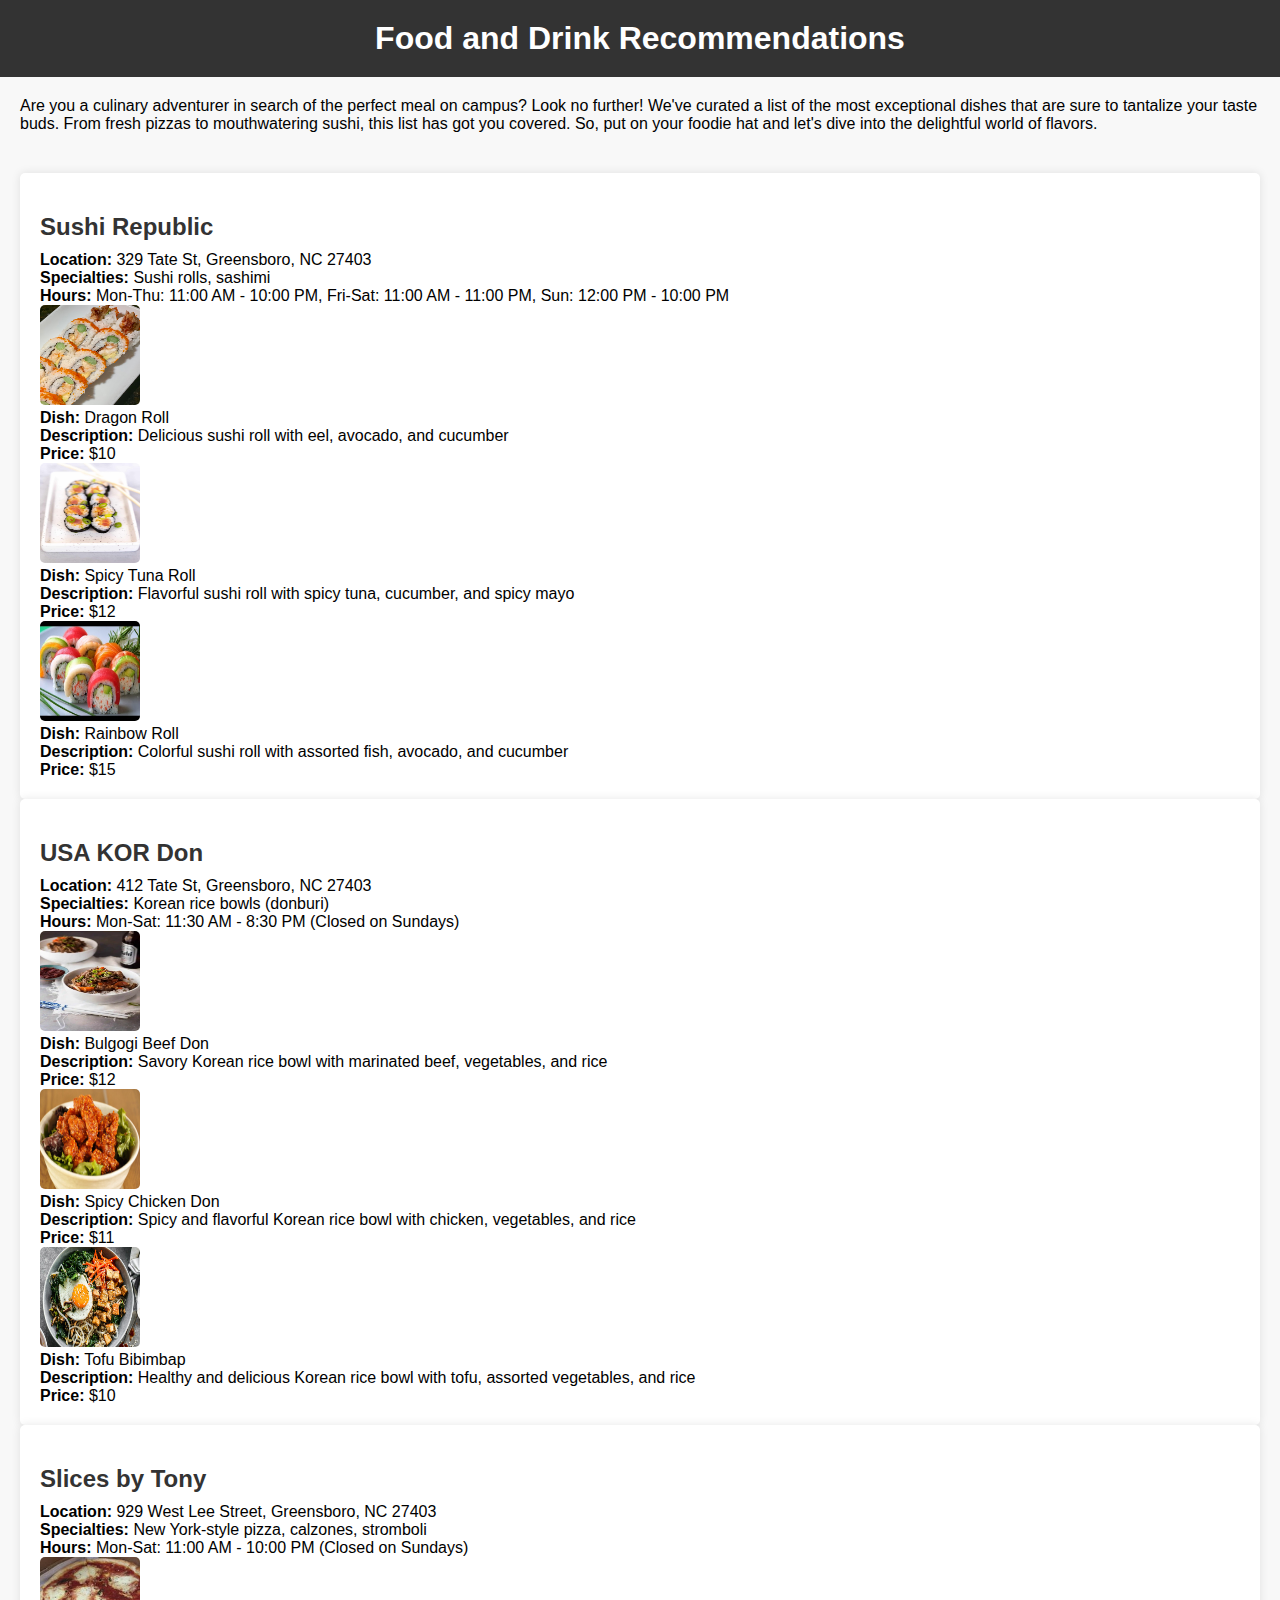
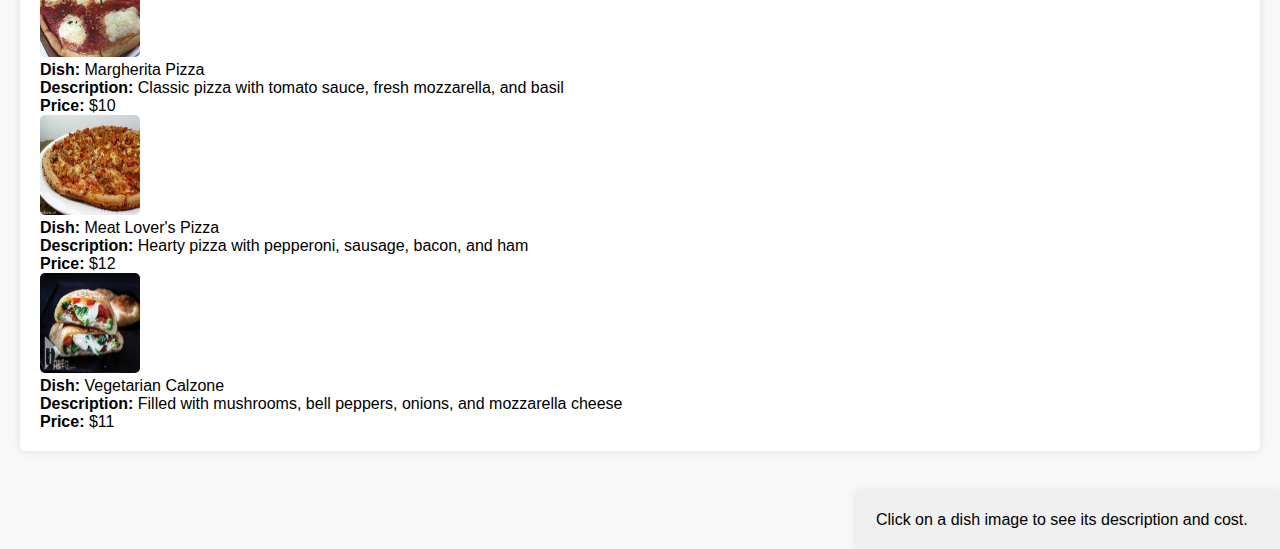
<file: csc300x-hw3/index.html>
<!DOCTYPE html>
<html lang="en">
<head>
    <meta charset="UTF-8">
    <meta name="viewport" content="width=device-width, initial-scale=1.0">
    <title>Food and Drink Recommendations</title>
    <link rel="stylesheet" href="style.css">
</head>
<body>
    <header>
        <h1>Food and Drink Recommendations</h1>
    </header>
    <main>
        <section id="introduction">
            <p>Are you a culinary adventurer in search of the perfect meal on campus? Look no further! We've curated a list of the most exceptional dishes that are sure to tantalize your taste buds. From fresh pizzas to mouthwatering sushi, this list has got you covered. So, put on your foodie hat and let's dive into the delightful world of flavors.</p>
        </section>
        <section id="locations">
            <article class="location">
                <h2>Sushi Republic</h2>
                <p><strong>Location:</strong> 329 Tate St, Greensboro, NC 27403</p>
                <p><strong>Specialties:</strong> Sushi rolls, sashimi</p>
                <p><strong>Hours:</strong> Mon-Thu: 11:00 AM - 10:00 PM, Fri-Sat: 11:00 AM - 11:00 PM, Sun: 12:00 PM - 10:00 PM</p>
                <div class="dishes">
                    <div class="dish">
                        <img src="DragonRollSushi.jpg" alt="Dragon Roll">
                        <div class="dish-description">
                            <p><strong>Dish:</strong> Dragon Roll</p>
                            <p><strong>Description:</strong> Delicious sushi roll with eel, avocado, and cucumber</p>
                            <p><strong>Price:</strong> $10</p>
                        </div>
                    </div>
                    <div class="dish">
                        <img src="SpicyTunaRollSushi.jpg" alt="Spicy Tuna Roll">
                        <div class="dish-description">
                            <p><strong>Dish:</strong> Spicy Tuna Roll</p>
                            <p><strong>Description:</strong> Flavorful sushi roll with spicy tuna, cucumber, and spicy mayo</p>
                            <p><strong>Price:</strong> $12</p>
                        </div>
                    </div>
                    <div class="dish">
                        <img src="RainbowRollSushi.jpg" alt="Rainbow Roll">
                        <div class="dish-description">
                            <p><strong>Dish:</strong> Rainbow Roll</p>
                            <p><strong>Description:</strong> Colorful sushi roll with assorted fish, avocado, and cucumber</p>
                            <p><strong>Price:</strong> $15</p>
                        </div>
                    </div>
                </div>
            </article>
            <article class="location">
                <h2>USA KOR Don</h2>
                <p><strong>Location:</strong> 412 Tate St, Greensboro, NC 27403</p>
                <p><strong>Specialties:</strong> Korean rice bowls (donburi)</p>
                <p><strong>Hours:</strong> Mon-Sat: 11:30 AM - 8:30 PM (Closed on Sundays)</p>
                <div class="dishes">
                    <div class="dish">
                        <img src="BulgogiBeefDon.webp" alt="Bulgogi Beef Don">
                        <div class="dish-description">
                            <p><strong>Dish:</strong> Bulgogi Beef Don</p>
                            <p><strong>Description:</strong> Savory Korean rice bowl with marinated beef, vegetables, and rice</p>
                            <p><strong>Price:</strong> $12</p>
                        </div>
                    </div>
                    <div class="dish">
                        <img src="Spicy-Chicken-Don-800x560.jpg" alt="Spicy Chicken Don">
                        <div class="dish-description">
                            <p><strong>Dish:</strong> Spicy Chicken Don</p>
                            <p><strong>Description:</strong> Spicy and flavorful Korean rice bowl with chicken, vegetables, and rice</p>
                            <p><strong>Price:</strong> $11</p>
                        </div>
                    </div>
                    <div class="dish">
                        <img src="TofuBibimbap.jpg" alt="Tofu Bibimbap">
                        <div class="dish-description">
                            <p><strong>Dish:</strong> Tofu Bibimbap</p>
                            <p><strong>Description:</strong> Healthy and delicious Korean rice bowl with tofu, assorted vegetables, and rice</p>
                            <p><strong>Price:</strong> $10</p>
                        </div>
                    </div>
                </div>
            </article>
            <article class="location">
                <h2>Slices by Tony</h2>
                <p><strong>Location:</strong> 929 West Lee Street, Greensboro, NC 27403</p>
                <p><strong>Specialties:</strong> New York-style pizza, calzones, stromboli</p>
                <p><strong>Hours:</strong> Mon-Sat: 11:00 AM - 10:00 PM (Closed on Sundays)</p>
                <div class="dishes">
                    <div class="dish">
                        <img src="Margherita Pizza.jpg" alt="Margherita Pizza">
                        <div class="dish-description">
                            <p><strong>Dish:</strong> Margherita Pizza</p>
                            <p><strong>Description:</strong> Classic pizza with tomato sauce, fresh mozzarella, and basil</p>
                            <p><strong>Price:</strong> $10</p>
                        </div>
                    </div>
                    <div class="dish">
                        <img src="Meat-Lover-27s-Pizza-1c.jpg" alt="Meat Lover's Slice">
                        <div class="dish-description">
                            <p><strong>Dish:</strong> Meat Lover's Pizza</p>
                            <p><strong>Description:</strong> Hearty pizza with pepperoni, sausage, bacon, and ham</p>
                            <p><strong>Price:</strong> $12</p>
                        </div>
                    </div>
                    <div class="dish">
                        <img src="veggiecalzone.jpg" alt="Vegetarian Calzone">
                        <div class="dish-description">
                            <p><strong>Dish:</strong> Vegetarian Calzone</p>
                            <p><strong>Description:</strong> Filled with mushrooms, bell peppers, onions, and mozzarella cheese</p>
                            <p><strong>Price:</strong> $11</p>
                        </div>
                    </div>
                </div>
            </article>
        </section>
    </main>
    <aside>
        <p>Click on a dish image to see its description and cost.</p>
        <div
</file>
<file: csc300x-hw3/style.css>
/* styles.css */

/* Reset some default styles */
body, h1, p {
    margin: 0;
    padding: 0;
}

body {
    font-family: Arial, sans-serif;
    background-color: #f8f8f8;
}

header {
    background-color: #333;
    color: white;
    padding: 20px;
    text-align: center;
}

main {
    margin: 20px;
}

section {
    margin-bottom: 40px;
}

article {
    background-color: #fff;
    padding: 20px;
    border-radius: 5px;
    box-shadow: 0 0 10px rgba(0, 0, 0, 0.1);
}

h2 {
    color: #333;
    margin-bottom: 10px;
}

.dishes img {
    width: 100px;
    height: 100px;
    margin-right: 10px;
    border-radius: 5px;
    cursor: pointer;
    transition: transform 0.3s ease-in-out;
}

.dishes img:hover {
    transform: scale(1.1);
}

aside {
    float: right;
    width: 30%;
    background-color: #f0f0f0;
    padding: 20px;
    border-radius: 5px;
    box-shadow: 0 0 10px rgba(0, 0, 0, 0.1);
}

footer {
    background-color: #333;
    color: white;
    padding: 10px 0;
    text-align: center;
    position: fixed;
    bottom: 0;
    width: 100%;
}
</file>
